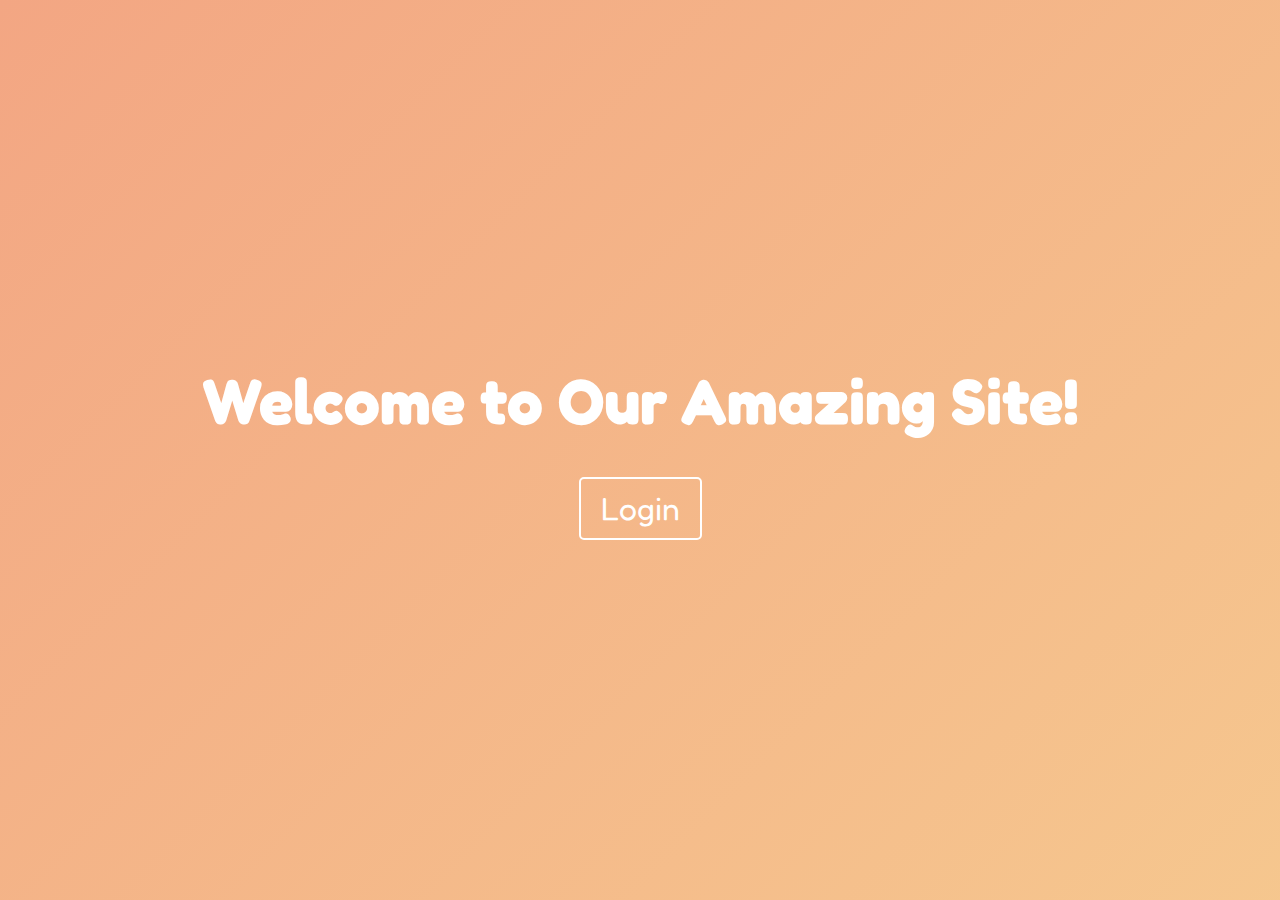
<file: login with recipe/login/html/index.html>
<!DOCTYPE html>
<html lang="en">
<head>
    <meta charset="UTF-8">
    <meta name="viewport" content="width=device-width, initial-scale=1.0">
    <title>Welcome</title>
    <style>
        @import url('https://fonts.googleapis.com/css2?family=Fredoka+One&display=swap');
        
        body {
            font-family: "Fredoka One", cursive;
            background: linear-gradient(135deg, #f3a683, #f7d794, #f8a5c2);
            background-size: 300% 300%;
            animation: gradientShift 10s ease infinite;
            color: #fff;
            text-align: center;
            margin: 0;
            height: 100vh;
            display: flex;
            justify-content: center;
            align-items: center;
            overflow: hidden;
        }

        h1 {
            font-size: 4rem;
            margin: 0;
            animation: fadeIn 2s ease-in-out;
        }

        p {
            font-size: 2rem;
            margin: 10px 0;
        }

        a {
            text-decoration: none;
            color: #fff;
            font-size: 2rem;
            padding: 10px 20px;
            border: 2px solid #fff;
            border-radius: 5px;
            transition: background-color 0.3s ease, color 0.3s ease;
        }

        a:hover {
            background-color: #fff;
            color: #333;
        }

        @keyframes gradientShift {
            0% { background-position: 0% 0%; }
            50% { background-position: 100% 100%; }
            100% { background-position: 0% 0%; }
        }

        @keyframes fadeIn {
            from { opacity: 0; }
            to { opacity: 1; }
        }
    </style>
</head>
<body>
    <div>
        <h1>Welcome to Our Amazing Site!</h1>
        <br><br>
        <p><a href="login.html">Login</a></p>
    </div>
</body>
</html>
</file>
